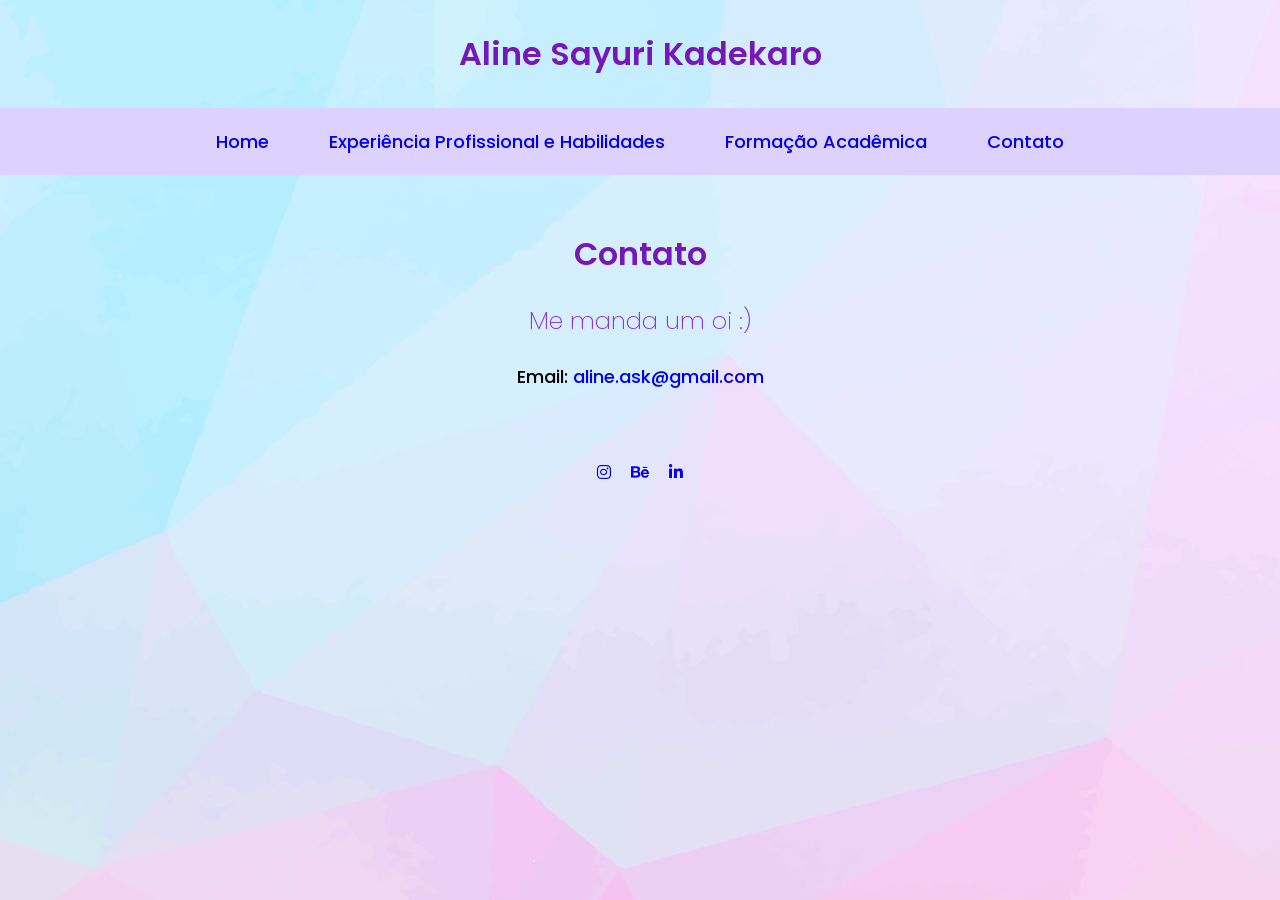
<file: pages/Contato.html>
<!DOCTYPE html>
<html lang="pt-br">
<head>
    <link rel="stylesheet" href="../css/style.css">
    
    <link rel="stylesheet" href="https://cdnjs.cloudflare.com/ajax/libs/font-awesome/6.1.2/css/all.min.css" integrity="sha512-1sCRPdkRXhBV2PBLUdRb4tMg1w2YPf37qatUFeS7zlBy7jJI8Lf4VHwWfZZfpXtYSLy85pkm9GaYVYMfw5BC1A==" crossorigin="anonymous" referrerpolicy="no-referrer" />
    <meta charset="UTF-8">
    <meta name="viewport" content="width=device-width, initial-scale=1.0">
    <title>Contato</title>
</head>
<body>
    <!-- Header -->
    <div class="header">
        <h1>Aline Sayuri Kadekaro</h1>
    </div>

    <!-- Menu -->
    <div class="menu">
        <div class="menu__1"><a href="D:\FIAP\Front End\Atividade 1\Index.html"><p>Home</p></a></div>
        <div class="menu__2"><a href="D:\FIAP\Front End\Atividade 1\pages\experiencia-profissional.html"><p>Experiência Profissional e Habilidades</p></a></div>
        <div class="menu__3"><a href="D:\FIAP\Front End\Atividade 1\pages\formacao-academica.html"><p>Formação Acadêmica</p></a></div>
        <div class="menu__4"><a href="D:\FIAP\Front End\Atividade 1\pages\Contato.html"><P>Contato</P></a></div>
    </div>

    <br>

    <!-- Contato -->
    <div class="contato">
        <h1>Contato</h1>
        <br>
        <h2>Me manda um oi :)</h2>
        <br>
        <p>Email:<a href="mailto:aline.ask@gmail.com"> aline.ask@gmail.com </a></p>
    </div>    

    <!-- Redes Sociais -->
    <div class="social">
        <div class="icone__1">
            <a href="https://www.instagram.com/linesayuri/" target="_blank"><i class="fa-brands fa-instagram"></i></a>
        </div>   
        <div class="icone__2">   
            <a href="https://www.behance.net/alinesk" target="_blank"><i class="fa-brands fa-behance"></i></a>
        </div>  
        <div class="icone__3">
            <a href="https://www.linkedin.com/in/alinesayuri/" target="_blank"><i class="fa-brands fa-linkedin-in"></i></a>
        </div>
    </div>

</body>
</html>
</file>
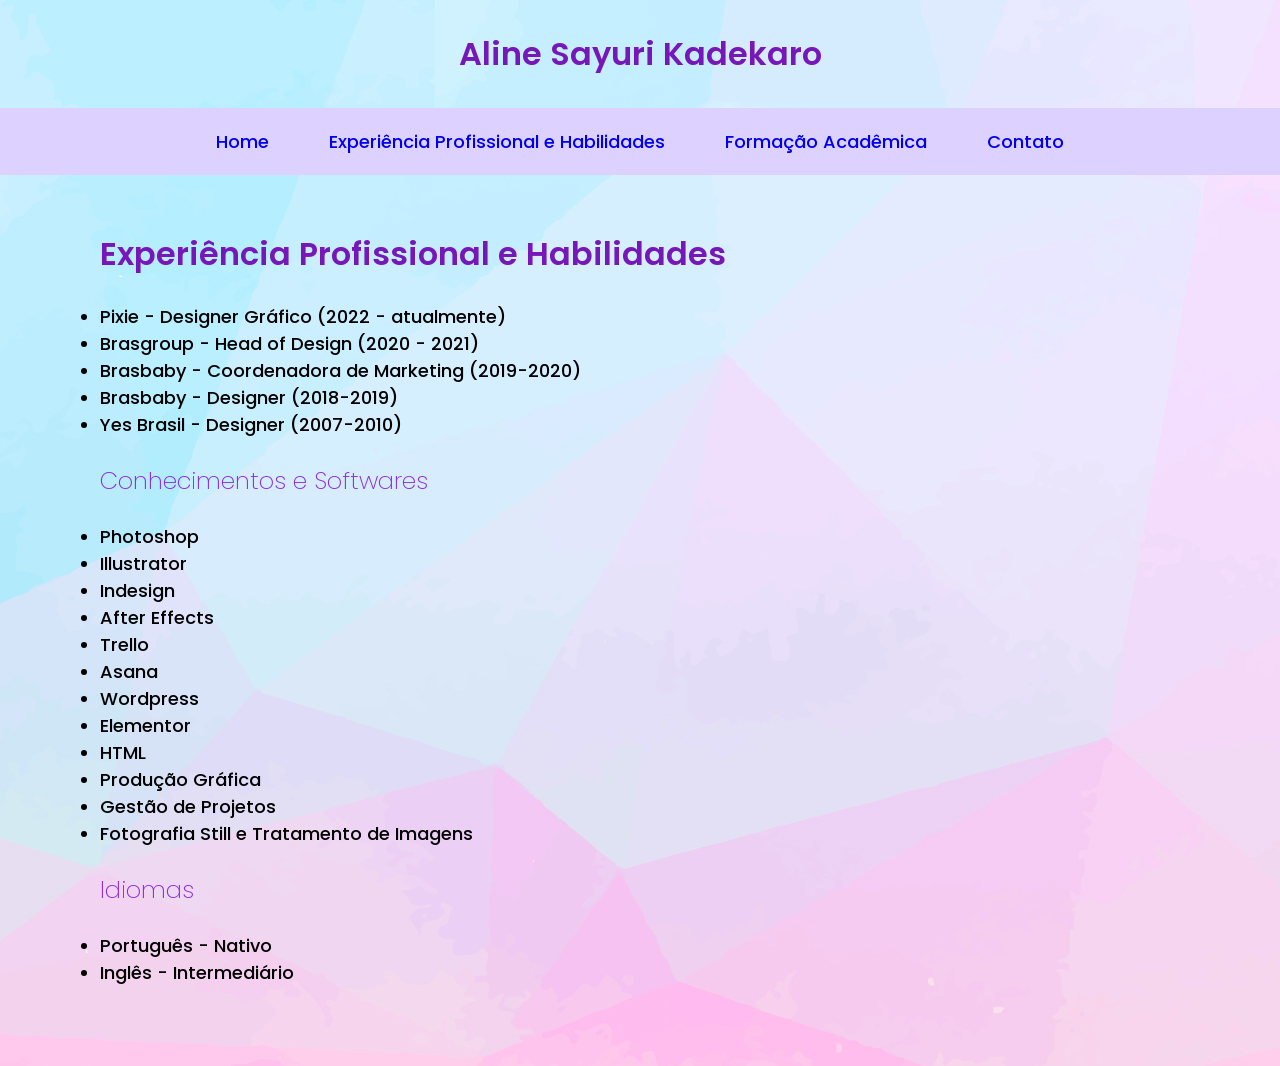
<file: pages/experiencia-profissional.html>
<!DOCTYPE html>
<html lang="pt-br">
<head>
    <link rel="stylesheet" href="../css/style.css">
    <meta charset="UTF-8">

    <meta name="viewport" content="width=device-width, initial-scale=1.0">
    <title>Experiência Profissional e Habilidades</title>
</head>
<body>
    <!-- Header -->
    <div class="header">
        <h1>Aline Sayuri Kadekaro</h1>
    </div>

    <!-- Menu -->
    <div class="menu">
        <div class="menu__1"><a href="D:\FIAP\Front End\Atividade 1\Index.html"><p>Home</p></a></div>
        <div class="menu__2"><a href="D:\FIAP\Front End\Atividade 1\pages\experiencia-profissional.html"><p>Experiência Profissional e Habilidades</p></a></div>
        <div class="menu__3"><a href="D:\FIAP\Front End\Atividade 1\pages\formacao-academica.html"><p>Formação Acadêmica</p></a></div>
        <div class="menu__4"><a href="D:\FIAP\Front End\Atividade 1\pages\Contato.html"><P>Contato</P></a></div>
    </div>

    <br>

    <!-- Experiência Profissional e Habilidades -->
    <div class="experiencia">
        <div>
            <h1>Experiência Profissional e Habilidades</h1>
            <br>
            <ul>
                <li>Pixie - Designer Gráfico (2022 - atualmente)</li>
                <li>Brasgroup - Head of Design (2020 - 2021)</li>
                <li>Brasbaby - Coordenadora de Marketing (2019-2020)</li>
                <li>Brasbaby - Designer (2018-2019)</li>
                <li>Yes Brasil - Designer (2007-2010)</li>
            </ul>
        </div>

        <br>

    <!-- Conhecimentos e Softwares -->
        <div>
            <h2>Conhecimentos e Softwares</h2>
            <br>
            <ul>
                <li>Photoshop</li>
                <li>Illustrator</li>
                <li>Indesign</li>
                <li>After Effects</li>
                <li>Trello</li>
                <li>Asana</li>
                <li>Wordpress</li>
                <li>Elementor</li>
                <li>HTML</li>
                <li>Produção Gráfica</li>
                <li>Gestão de Projetos</li>
                <li>Fotografia Still e Tratamento de Imagens</li>
            </ul>
        </div>

            <br>

        <!-- Idiomas -->
        <div>
            <h2>Idiomas</h2>
            <br>
            <ul>
                <li>Português - Nativo</li>
                <li>Inglês - Intermediário</li>
            </ul>
        </div>
    </div>    

</body>
</html>
</file>
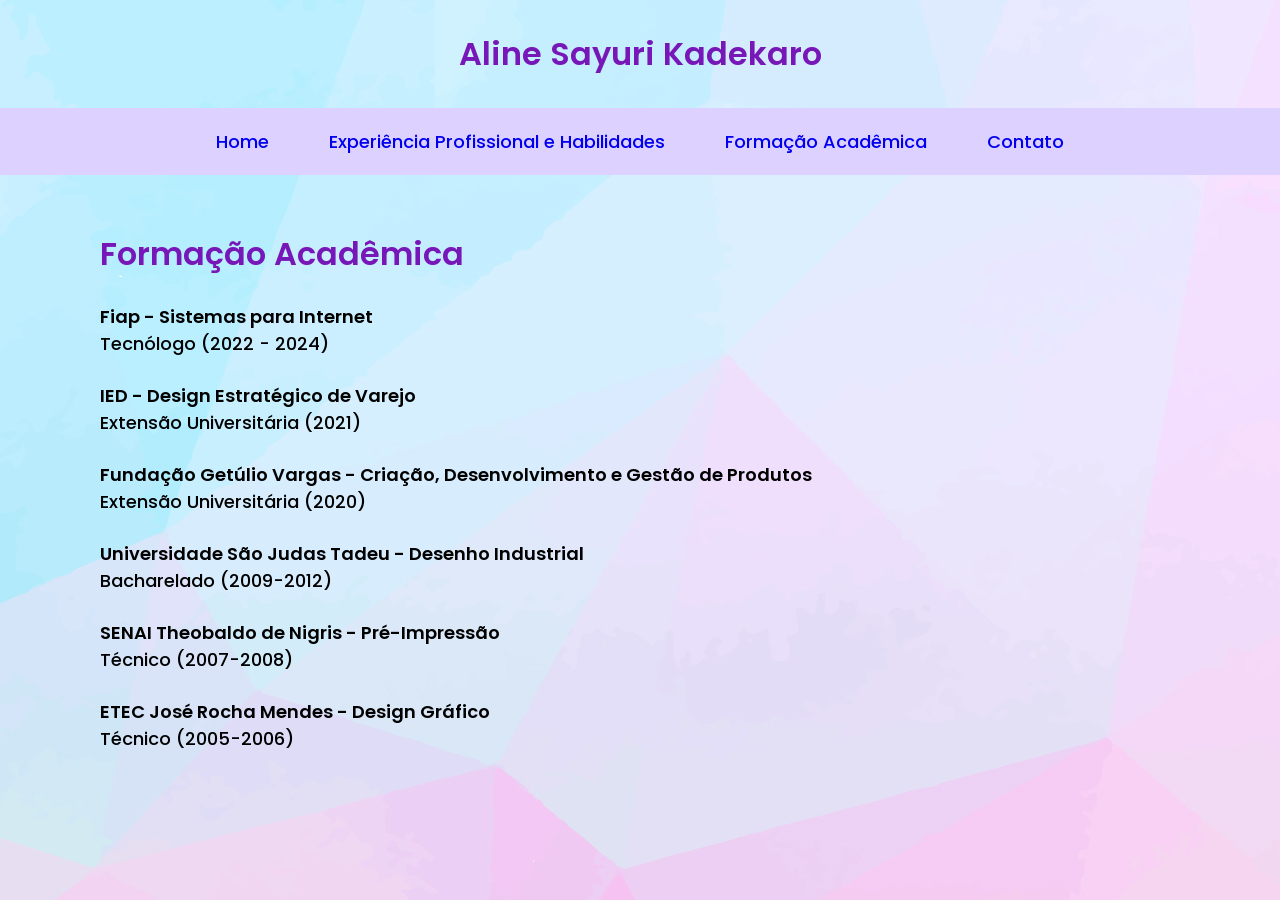
<file: pages/formacao-academica.html>
<!DOCTYPE html>
<html lang="pt-br">
<head>
    <link rel="stylesheet" href="../css/style.css">
    <meta charset="UTF-8">
    <meta name="viewport" content="width=device-width, initial-scale=1.0">
    <title>Formação Acadêmica</title>
</head>
<body>    

    <!-- Header -->
    <div class="header">
        <h1>Aline Sayuri Kadekaro</h1>
    </div>

    <!-- Menu -->
    <div class="menu">
        <div class="menu__1"><a href="D:\FIAP\Front End\Atividade 1\Index.html"><p>Home</p></a></div>
        <div class="menu__2"><a href="D:\FIAP\Front End\Atividade 1\pages\experiencia-profissional.html"><p>Experiência Profissional e Habilidades</p></a></div>
        <div class="menu__3"><a href="D:\FIAP\Front End\Atividade 1\pages\formacao-academica.html"><p>Formação Acadêmica</p></a></div>
        <div class="menu__4"><a href="D:\FIAP\Front End\Atividade 1\pages\Contato.html"><P>Contato</P></a></div>
    </div>

    <br>

    <!-- Formação Acadêmica -->
    <div class="formacao">
        <h1>Formação Acadêmica</h1>
        <br>
        <p class="negrito">Fiap - Sistemas para Internet </p>
        <p>Tecnólogo (2022 - 2024)</p>
        <br>        
        <p class="negrito">IED - Design Estratégico de Varejo</p>
        <p>Extensão Universitária (2021)</p>
        <br>
        <p class="negrito">Fundação Getúlio Vargas - Criação, Desenvolvimento e Gestão de Produtos</p>
        <p>Extensão Universitária (2020)</p>
        <br>
        <p class="negrito"> Universidade São Judas Tadeu - Desenho Industrial</p>
        <p>Bacharelado (2009-2012)</p>
        <br>
        <p class="negrito">SENAI Theobaldo de Nigris - Pré-Impressão</p>
        <p>Técnico (2007-2008)</p>
        <br>
        <p class="negrito">ETEC José Rocha Mendes - Design Gráfico</p>
        <p>Técnico (2005-2006)</p>
    </div>

</body>
</html>
</file>
<file: css/style.css>
@import url('https://fonts.googleapis.com/css2?family=Poppins:ital,wght@0,400;0,600;0,700;1,400;1,600;1,700&display=swap');

/* Reset CSS
seletor * == todos os elementos da página (TAGS)
*/

*{
    margin: 0px;
    padding: 0px;
    box-sizing: border-box;
}


body {
    background-image: url(../images/7211706.jpg);
    background-repeat: no-repeat;
    font-family: 'Poppins', sans-serif;
}


a {
    text-decoration: none;
}


/* Header */
.header {
    display: flex;
    justify-content: center;
    padding: 30px;
}

/* Menu */
.menu {
    background-color: #ddd1ff;
    /* text-align: center; */
    display: flex;
    justify-content: center;
    font-weight: 800;
    font-size: large;
    margin: 0px;
}

.menu__1 {
    padding: 20px 30px;
}


.menu__2 {
    padding: 20px 30px;
}


.menu__3 {
    padding: 20px 30px;
}


.menu__4 {
    padding: 20px 30px;
}

/* Conteúdo Home */
.container {
    display: flex;
    flex-wrap: wrap-reverse;
    justify-content: center;
    margin: 20px 60px;
    align-items: center;
}


.box__1{
    width: 400px;
    display: flex;
    flex-direction: column;
}

.img_1 {
    width: 300px;
    height: 300px;
}

.titulo_box_1 {
    text-align: center;
}

.texto_box_1 {
    text-align: center;
}


h1 {
    font-family: 'Poppins', sans-serif;
    font-weight: 600;
    color: #7717b8;
}

h2 {
    font-family: 'Poppins', sans-serif;
    font-weight: 200;
    color: blueviolet;
}

p {
    font-weight: 500;
    font-size: large;
}

li {
    font-weight: 500;
    font-size: large;
}


.negrito {
    font-weight: 600;
}

/* página contato */
.contato {
    display: flex;
    flex-direction: column;
    justify-content: center;
    align-items: center;
    margin: 30px;
}

.social {
    display: flex;
    flex-direction: row;
    justify-content: center;
    padding: 30px;
}

.icone__1 {
    padding: 10px;
}

.icone__2 {
    padding: 10px;
}

.icone__3 {
    padding: 10px;
}

/* página experiência */
.experiencia {
    display: flex;
    flex-direction: column;
    margin: 30px 100px 80px 100px;
}

/* página formação */
.formacao {
    display: flex;
    flex-direction: column;
    margin: 30px 100px 80px 100px;
}

/* home hobbies e interesses */
.info {
    display: flex;
    flex-wrap: wrap;
    justify-content: center ;
    margin: 30px 60px;
    align-items: baseline;
}

.hobbies {
    display: flex;
    flex-direction: column;
    justify-content: center;
    align-items: center;
    margin: 30px 100px 80px 100px;
    box-sizing: border-box;
    background-color: #e1b4ff8a;
    width: 300px;
    height: 200px;
    border-radius: 30px;
    box-shadow: 3px 3px 5px 1px #6f337e4d;
}

.interesses {
    display: flex;
    flex-direction: column;
    justify-content: center;
    align-items: center;
    margin: 30px 100px 80px 100px;
    box-sizing: border-box;
    background-color: #e1b4ff8a;
    width: 430px;
    height: 320px;
    border-radius: 30px;
    box-shadow: 3px 3px 5px 1px #6f337e4d;
}
</file>
